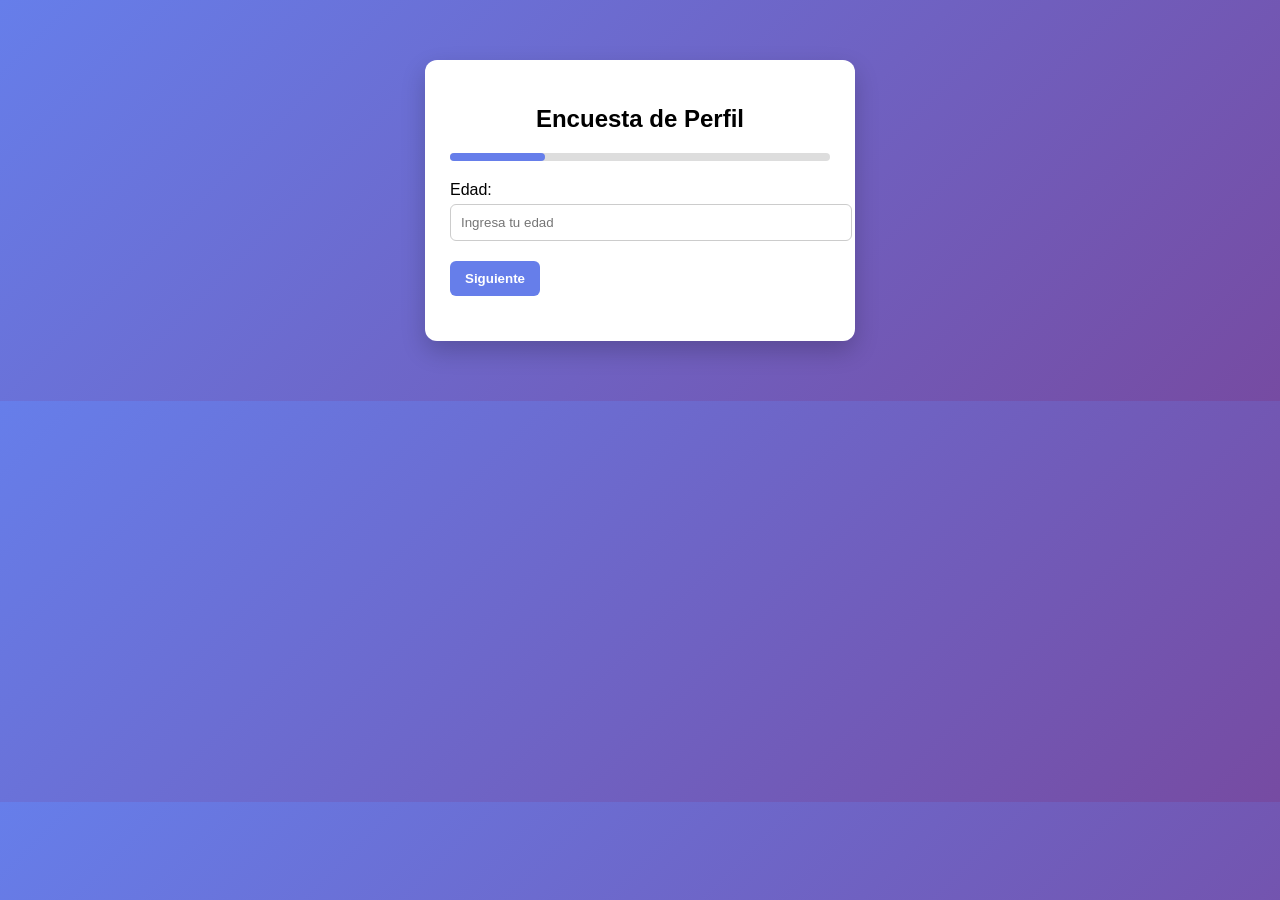
<file: frontend/index.html>
<!DOCTYPE html>
<html lang="es">
<head>
  <meta charset="UTF-8">
  <title>Encuesta Inteligente</title>
  <link rel="stylesheet" href="styles.css">
</head>
<body>

<div class="container">
  <h2>Encuesta de Perfil</h2>

  <!-- Barra de progreso -->
  <div class="progress-bar">
    <div id="progressFill"></div>
  </div>

  <form id="surveyForm">

    <!-- PASO 1 -->
    <div class="step">
      <label>Edad:</label>
      <input type="number" id="edad" placeholder="Ingresa tu edad">
    </div>

    <!-- PASO 2 -->
    <div class="step">
      <label>¿Trabajas?</label>
      <select id="trabaja">
        <option value="">Selecciona</option>
        <option value="si">Sí</option>
        <option value="no">No</option>
      </select>
    </div>

    <!-- PASO 3 (CONDICIONAL) -->
    <div class="step">

      <div id="salarioContainer" class="hidden">
        <label>Salario:</label>
        <input type="number" id="salario">
      </div>

      <div id="estudioContainer" class="hidden">
        <label>¿Qué estudias?</label>
        <input type="text" id="estudio">
      </div>

      <div id="hobbiesContainer" class="hidden">
        <label>¿Qué haces en tu tiempo libre?</label>
        <input type="text" id="hobbies">
      </div>

    </div>

    <!-- PASO 4 -->
    <div class="step">
      <label>¿Te gustan las encuestas?</label>
      <select id="gusta">
        <option value="">Selecciona</option>
        <option value="si">Sí</option>
        <option value="no">No</option>
      </select>
    </div>

    <!-- BOTONES -->
    <div class="buttons">
      <button type="button" id="prev">Anterior</button>
      <button type="button" id="next">Siguiente</button>
      <button type="submit" id="submitBtn">Finalizar</button>
    </div>

  </form>

  <p id="mensaje"></p>
</div>

<script src="script.js"></script>
</body>
</html>
</file>
<file: frontend/styles.css>
body {
  font-family: 'Segoe UI', sans-serif;
  background: linear-gradient(135deg, #667eea, #764ba2);
  margin: 0;
  padding: 0;
}

.container {
  width: 380px;
  margin: 60px auto;
  background: #ffffff;
  padding: 25px;
  border-radius: 12px;
  box-shadow: 0 10px 25px rgba(0,0,0,0.2);
}

h2 {
  text-align: center;
  margin-bottom: 20px;
}

label {
  display: block;
  margin-top: 10px;
  font-weight: 500;
}

input, select {
  width: 100%;
  padding: 10px;
  margin-top: 5px;
  border-radius: 6px;
  border: 1px solid #ccc;
}

.step {
  display: none;
}

.step.active {
  display: block;
}

.hidden {
  display: none;
}

/* Botones */
.buttons {
  margin-top: 20px;
  display: flex;
  justify-content: space-between;
}

button {
  padding: 10px 15px;
  border: none;
  border-radius: 6px;
  cursor: pointer;
  font-weight: bold;
}

#prev {
  background: #ccc;
}

#next {
  background: #667eea;
  color: white;
}

#submitBtn {
  background: #28a745;
  color: white;
}

/* Barra de progreso */
.progress-bar {
  width: 100%;
  height: 8px;
  background: #ddd;
  border-radius: 5px;
  margin-bottom: 20px;
}

#progressFill {
  height: 100%;
  width: 0%;
  background: #667eea;
  border-radius: 5px;
  transition: width 0.3s ease;
}

/* Mensaje final */
#mensaje {
  margin-top: 20px;
  text-align: center;
  font-weight: bold;
  color: #333;
}
</file>
